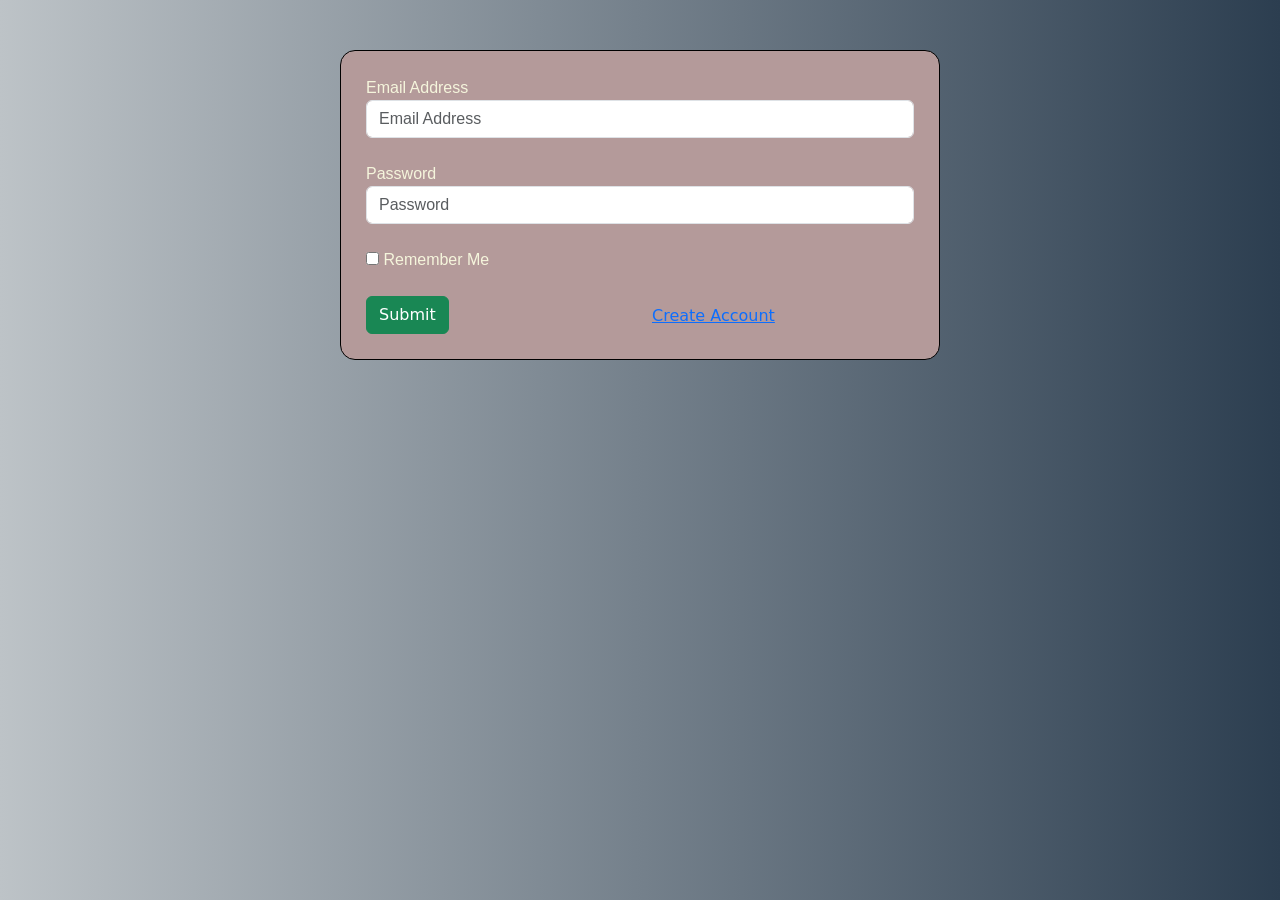
<file: RCP-Web/index.html>
<!DOCTYPE html>
<html lang="en">

<head>

    <meta charset="UTF-8">
    <meta name="viewport" content="width=device-width, initial-scale=1.0">
    <link href="https://cdn.jsdelivr.net/npm/bootstrap@5.3.3/dist/css/bootstrap.min.css" rel="stylesheet">
    <script src="https://cdn.jsdelivr.net/npm/bootstrap@5.3.3/dist/js/bootstrap.bundle.min.js"></script>
    <title>Log In Form</title>
    <style>
        body {
            background-color: grey;
        }

        @media only screen and (orientation: landscape) {
            body {
                background: linear-gradient(to right, #bdc3c7, #2c3e50)
            }
        }


        .container {
            background-color: rgb(180, 154, 154);
            border-radius: 15px;
            color: beige;
            padding: 25px;
            width: 600px;
            border: 1px solid black;
            margin: auto;
        }

        fieldset {
            padding: 4;
            margin-bottom: 4;

        }

        body h6 {
            margin-top: 10px;
        }

        .A {
            padding-top: 50px;
        }

        .hp {
            font-family: 'Inter', 'Open Sans', Arial, sans-serif;
        }
    </style>
</head>

<body class="example">
    <div class="A">
        <div class="container">
            <form action="RCP.html">
                <fieldset>
                    <div class="hp">
                        <label for="Email"> Email Address</label>
                        <input type="email" class="form-control" id="Email" placeholder="Email Address"><br>
                        <label for="password"> Password</label>
                        <input type="password" class="form-control" id="password" placeholder="Password"><br>
                        <input type="checkbox" id="checkbox">
                        <label for="checkbox">Remember Me</label><br><br>
                    </div>
                    <div class="row">
                        <div class="col">
                            <button onclick="window.location.href='ind'"
                                class="btn btn-success">Submit</button>
                        </div>
                        <div class="col">
                            <h6><a href="2 Sign up.html">Create Account</a></h6>
                        </div>
                    </div>
                </fieldset>
            </form>
        </div>
    </div>
</body>

</html>
</file>
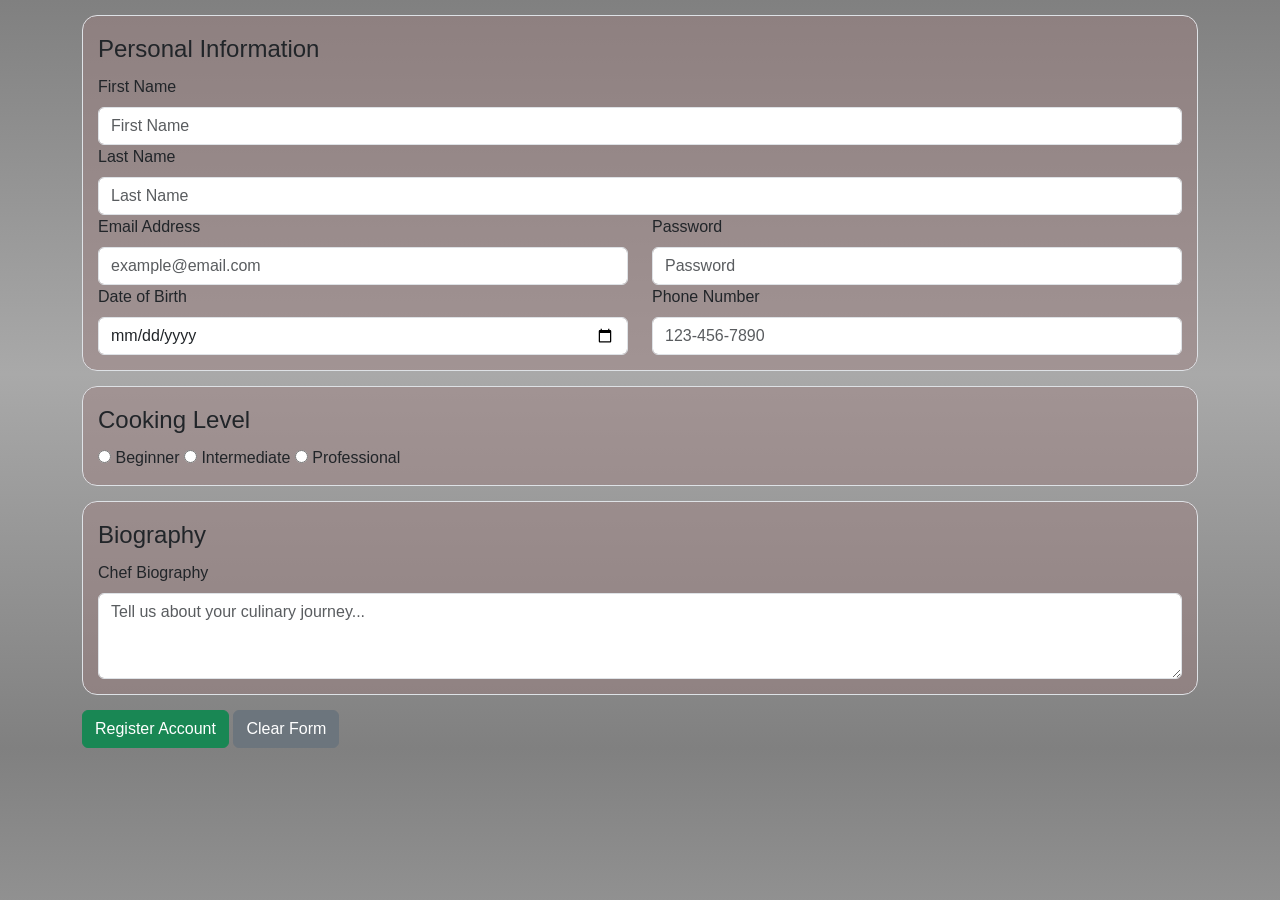
<file: RCP-Web/2 Sign up.html>
<!DOCTYPE html>
<html lang="en">

<head>
    <meta charset="UTF-8">
    <meta name="viewport" content="width=device-width, initial-scale=1.0">
    <title>Sign Up Form</title>
    <link href="https://cdn.jsdelivr.net/npm/bootstrap@5.3.3/dist/css/bootstrap.min.css" rel="stylesheet">
    <script src="https://cdn.jsdelivr.net/npm/bootstrap@5.3.3/dist/js/bootstrap.bundle.min.js"></script>

    <style>
        body{
            background: linear-gradient(grey,darkgrey,grey);
            font-family: 'Inter', 'Open Sans', Arial, sans-serif;
        }
        fieldset{
            padding: 15px;
            margin-bottom: 15px;
            background-color: rgba(155, 125, 125, 0.493);

        }
        .row{
            margin-bottom:3;
        }
        .border{
            padding: 5;
            margin-bottom: 3;
            border-radius: 15px;
            
        }
        legend{
            width: auto;
        }
        .container{
            margin-top: 15px;
        }
    </style>
</head>

<body>
    <div class="container">
        <form action="index.html">
            <fieldset class="border  ">
                <legend>Personal Information</legend>
                <!-- reminder for -->
                <div class="form-row ">
                    <div class="col">
                        <label for="firstName" class="form-label">First Name</label>
                        <input type="text" class="form-control" id="firstName" placeholder="First Name"required>
                    </div>

                    <div class="col">
                        <label for="lastName" class="form-label">Last Name</label>
                        <input type="text" class="form-control" id="lastName" placeholder="Last Name" required>
                    </div>
                </div>
                <!-- reminder for email and password -->
                <div class="row ">
                    <div class="col">
                        <label for="email" class="form-label">Email Address</label>
                        <input type="email" class="form-control" id="email" placeholder="example@email.com"required>
                    </div>
                    <div class="col">
                        <label for="password" class="form-label">Password</label>
                        <input type="password" class="form-control" id="password" placeholder="Password"required>
                    </div>
                </div>
                <!-- reminder for date and number -->
                <div class="row ">
                    <div class="col">
                        <label for="dates" class="form-label">Date of Birth</label>
                        <input type="date" class="form-control" id="dates"required>
                    </div>
                    <div class="col">
                        <label for="phone" class="form-label">Phone Number</label>
                        <input type="text" class="form-control" id="phone" placeholder="123-456-7890">
                    </div>
                </div>
            </fieldset>
            <!-- reminder for buttons -->
            <fieldset class="border ">
                <legend>Cooking Level</legend>
                    <div>
                    <input  type="radio" name="cookingLevel" id="beginner" value="Beginner">
                    <label  for="beginner">Beginner</label>
                
                
                    <input type="radio" name="cookingLevel" id="intermediate"
                        value="Intermediate">
                    <label for="intermediate">Intermediate</label>
                
                
                    <input type="radio" name="cookingLevel" id="professional"
                        value="Professional">
                    <label for="professional">Professional</label>
                    </div>
            </fieldset>
            <!-- reminder for idk feedbacks blah blah blah  -->
            <fieldset class="border  ">
                <legend>Biography</legend>
                <div class="">
                    <label for="bio" class="form-label">Chef Biography</label>
                    <textarea class="form-control" id="bio" rows="3"
                        placeholder="Tell us about your culinary journey..."></textarea>
                </div>  
            </fieldset>
            <button type="submit" class="btn btn-success">Register Account</button>
            <button type="reset" class="btn btn-secondary">Clear Form</button>
        </form>
    </div>
</body>

</html>
</file>
